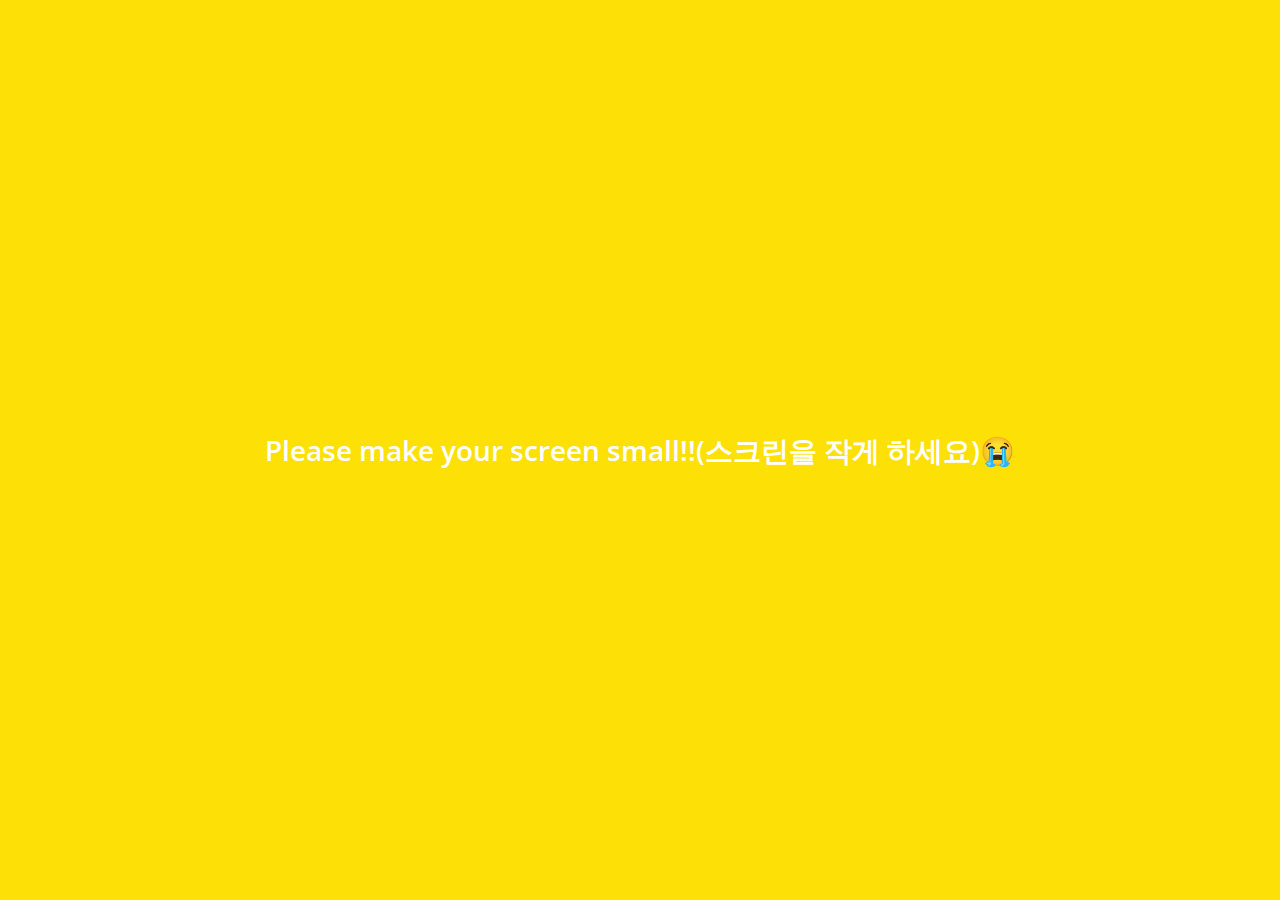
<file: index.html>
<!DOCTYPE html>
<html lang="en">
<head>
    <meta charset="UTF-8">
    <meta name="viewport" content="width=device-width, initial-scale=1.0">
    <link href="https://cdnjs.cloudflare.com/ajax/libs/font-awesome/5.13.0/css/all.min.css" rel="stylesheet">
    <link rel="stylesheet" href="css/styles.css">
    <title>Chats | Kakao Clone</title>
</head>
<body>
    <div class="status-bar">
        <div class="status-bar__column">
            <span class="status-bar__clock">13:54</span>
        </div>
        <div class="status-bar__column">
            <i class="fas fa-clock"></i>
            <i class="fas fa-volume-mute"></i>
            <i class="fas fa-wifi"></i>
            <span class="status-bar__battery-level">100%</span>
            <i class="fas fa-battery-full"></i>
        </div>
    </div>
    <header class="header">
        <div class="header__header-column">
            <h1 class="header__title">Chats</h1>
        </div>
        <div class="header__header-column">
            <span class="header__icon">
                <i class="fas fa-search"></i>
            </span>
            <span class="header__icon">
                <i class="far fa-comment"></i>
            </span>
            <span class="header__icon">
                <i class="fas fa-cog"></i>
            </span>
        </div>
    </header>
    <main class="chats">
        <ul class="chats__list">
            <li class="chats__chat chat">
                <a href="chat.html">
                    <div class="chats_chat friend friend--lg">
                        <div class="friend__column">
                       <img src="images/profile.jpg" class="m-avatar friend__avatar">
                       <div class="friend__content">
                           <span class="friend__name">
                               Lynn
                           </span>
                           <span class="friend__bottom-text">
                               Going home!
                           </span>
                       </div>
                   </div>
                   <div class="freiend__column">
                      
                           <span class="chat__timestmap">
                               March 8
                           </span>
                       
                   </div>
                   </div>
                </a> 
            </li>
        </ul>

    </main>
    <nav class="nav">
        <ul class="nav__list">
            <li class="nav__list-item">
                <a href="friends.html" class="nav__list-link">
                    <i class="far fa-user"></i>
                </a>
            </li>
            <li class="nav__list-item">
                <a href="index.html" class="nav__list-link">
                    <div class="nav__badge">8</div>
                    <i class="fas fa-comment"></i>
                </a>
            </li>
            <li class="nav__list-item">
                <a href="find.html" class="nav__list-link">
                    <i class="fas fa-search"></i>
                </a>
            </li>
            <li class="nav__list-item">
                <a href="more.html" class="nav__list-link">
                    <i class="fas fa-ellipsis-h"></i>
                </a>
            </li>

        </ul>
    </nav>
    <div class="bigScreen">
        <span class="bigScreen__text">
            Please make your screen small!!(스크린을 작게 하세요)😭
        </span>
    </div>
 </body>
</html>
</file>
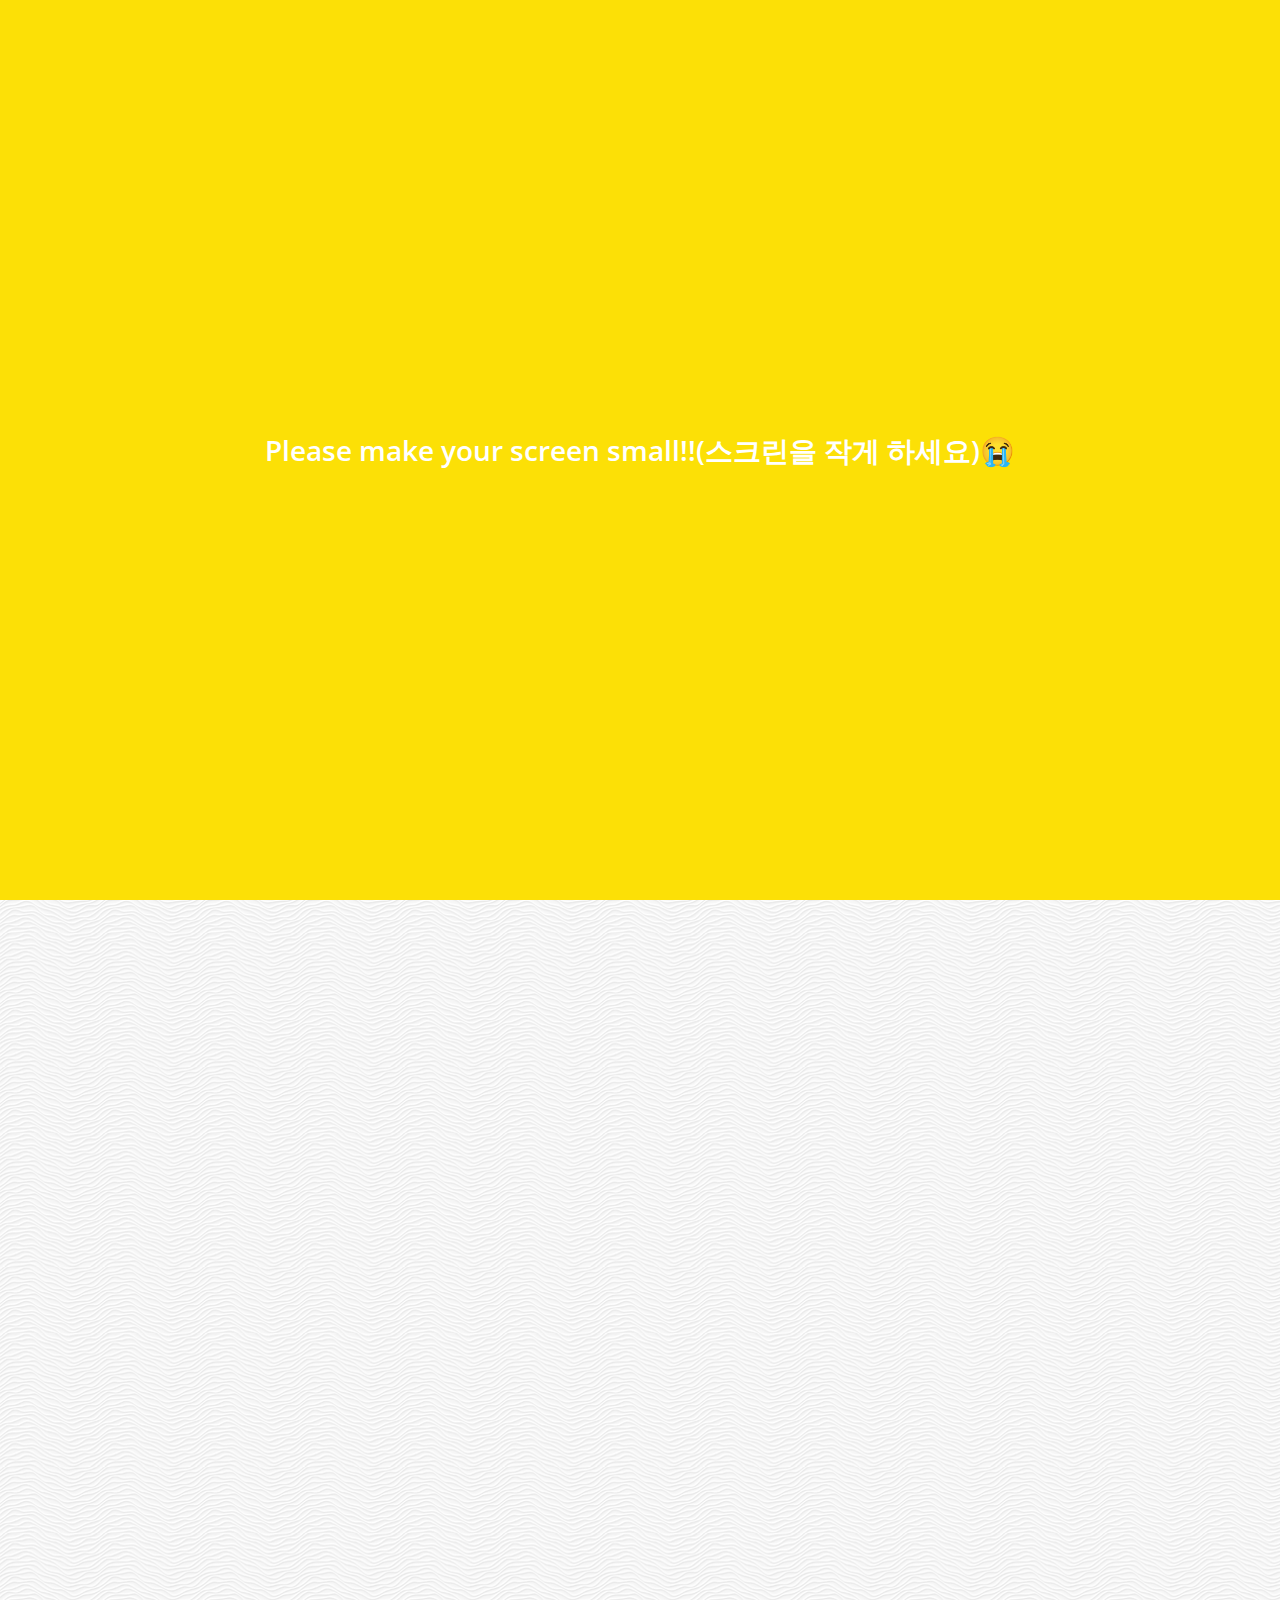
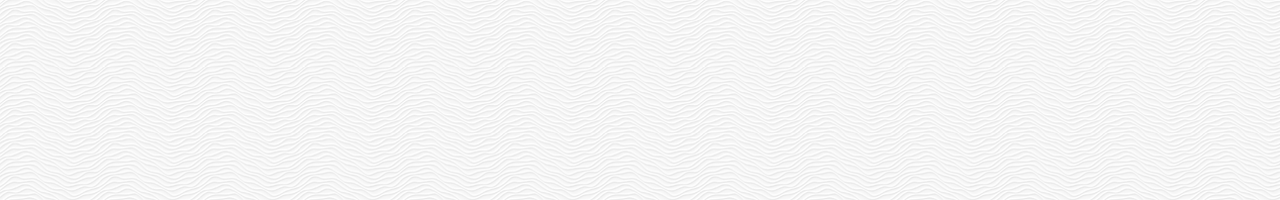
<file: chat.html>
<!DOCTYPE html>
<html lang="en">
<head>
    <meta charset="UTF-8">
    <meta name="viewport" content="width=device-width, initial-scale=1.0">
    <link href="https://cdnjs.cloudflare.com/ajax/libs/font-awesome/5.13.0/css/all.min.css" rel="stylesheet">
    <link rel="stylesheet" href="css/styles.css">
    <title>Chat | Kakao Clone</title>
</head>
<body class="chats-body">
    <div class="header-wrapper">
    <div class="status-bar">
        <div class="status-bar__column">
            <span class="status-bar__clock">13:54</span>
        </div>
        <div class="status-bar__column">
            <i class="fas fa-clock"></i>
            <i class="fas fa-volume-mute"></i>
            <i class="fas fa-wifi"></i>
            <span class="status-bar__battery-level">100%</span>
            <i class="fas fa-battery-full"></i>
        </div>
    </div>

    <header class="header">
        <div class="header__header-column">
                <a href="index.html" class="header__back-btn">
                <i class="fas fa-arrow-left"></i>
            </a>
            
            <h1 class="header__title">Best Friend</h1>
        </div>
        <div class="header__header-column">
            <span class="header__icon">
                <i class="fas fa-search"></i>
            </span>
            <span class="header__icon">
                <i class="fas fa-bars"></i>
            </span>
        
        </div>
    </div>
    </header>
    <main class="chat-screen">
        <ul class="chat__message">
            <span class="chat__timestamp">Friday, January 11 ,2019</span>
            <li class="incoming-message message">
                <img src="images/profile.jpg" class="m-avatar message__avatar">
                <div class="message__content">
                    <span class="message__author">Bset Friend</span>
                    <span class="message__bubble">
                        Congrats I love you
                    </span>
                </div>
            </li>

            <li class="sent-message message">
                <div class="message__content">
                    <span class="message__bubble">
                        Thank you see you soon!!!
                    </span>
                </div>
            </li>
            <li class="incoming-message message">
                <img src="images/profile.jpg" class="m-avatar message__avatar">
                <div class="message__content">
                    <span class="message__author">Bset Friend</span>
                    <span class="message__bubble">
                        OK!!
                    </span>
                </div>
            </li>

            <li class="sent-message message">
                <div class="message__content">
                    <span class="message__bubble">
                        Bye~
                    </span>
                </div>
            </li>
        </ul>
    </main>
    <div class="chat__write-container">
        <input 
        type="text" 
        class="chat__write"
        placeholder="Send message"
         class="chat__write-input"/>

        <div class="chat__icon-left chat__icon">
            <i class="far fa-plus-square"></i>
        </div>
        <div class="chat__write-column">
        </div>
        <div class="chat__icon-right chat__icon">
            <span class="chat__write-icon">
                <i class="far fa-smile-wink"></i>
            </span>
            <span class="chat__write-icon">
                <i class="fas fa-microphone"></i>
            </span>
        </div>
    </div>
    <div class="bigScreen">
        <span class="bigScreen__text">
            Please make your screen small!!(스크린을 작게 하세요)😭
        </span>
    </div>
   
  
 </body>
</html>
</file>
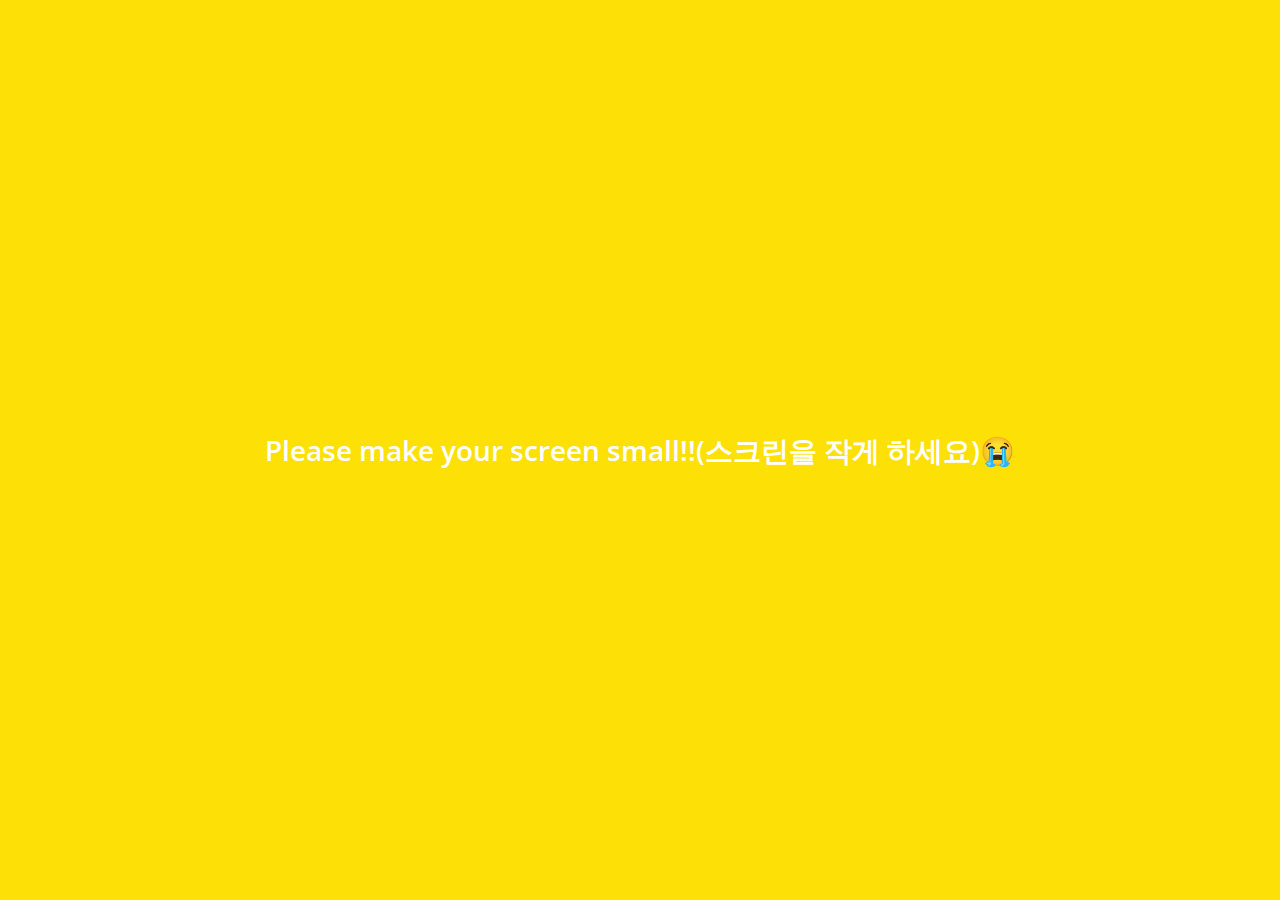
<file: find.html>
<!DOCTYPE html>
<html lang="en">
<head>
    <meta charset="UTF-8">
    <meta name="viewport" content="width=device-width, initial-scale=1.0">
    <link href="https://cdnjs.cloudflare.com/ajax/libs/font-awesome/5.13.0/css/all.min.css" rel="stylesheet">
    <link rel="stylesheet" href="css/styles.css">
    <title>Find | Kakao Clone</title>
</head>
<body>
    <div class="status-bar">
        <div class="status-bar__cloumn">
            <span class="status-bar__clock">13:54</span>
        </div>
        <div class="status-bar__column">
            <i class="fas fa-clock"></i>
            <i class="fas fa-volume-mute"></i>
            <i class="fas fa-wifi"></i>
            <span class="status-bar__battery-level">100%</span>
            <i class="fas fa-battery-full"></i>
        </div>
    </div>
    <header class="header">
        <div class="header__header-column">
            <h1 class="header__title">Find</h1>
        </div>
        <div class="header__header-column">
            <span class="header__icon">
                <i class="fas fa-search"></i>
            </span>
        
            <span class="header__icon">
                <i class="fas fa-cog"></i>
            </span>
        </div>
    </header>
    <main class="find">
        <header class="find__header">
        <ul class="find__header-list">
        
            <li class="find__header-btn header-btn">
                <span class="header-btn__icon">
                    <i class="fas fa-qrcode fa-2x"></i>
                </span>
                <span class="header-btn__title">
                    QR code
                </span>
            </li>
            <li class="find__header-btn header-btn">
                <span class="header-btn__icon">
                    <i class="fas fa-user-plus fa-2x"></i>
                </span>
                <span class="header-btn__title">
                    Add by Contacts
                </span>
            </li>
            <li class="find__header-btn header-btn">
                <span class="header-btn__icon">
                    <i class="fas fa-passport fa-2x"></i>
                </span>
                <span class="header-btn__title">
                    Add by ID
                </span>
            </li>
            <li class="find__header-btn header-btn">
                <span class="header-btn__icon">
                    <i class="far fa-envelope fa-2x"></i>
                </span>
                <span class="header-btn__title">
                    Invite
                </span>
            </li>
        </ul>
        </header>
        <ul class="find__recommended">
            <h5 class="find__title">
                Recommended Friend
            </h5>
            <li class="find__friend friend friend--lg">
                <div class="friend__column">
               <img src="images/profile.jpg" class="friend__avatar">
               <div class="friend__content">
                   <span class="friend__name">
                      KHS
                   </span>
               </div>
           </div>
           <div class="freiend__column">
               <div class="friend__add-btn">
                <i class="fas fa-user-plus"></i>
               </div>
           </div>
           </li>
        </ul>
    </main>
    <nav class="nav">
        <ul class="nav__list">
            <li class="nav__list-item">
                <a href="friends.html" class="nav__list-link">
                    <i class="far fa-user"></i>
                </a>
            </li>
            <li class="nav__list-item">
                <a href="index.html" class="nav__list-link">
                    <i class="far fa-comment"></i>
                </a>
            </li>
            <li class="nav__list-item">
                <a href="find.html" class="nav__list-link">
                    <i class="fas fa-search"></i>
                </a>
            </li>
            <li class="nav__list-item">
                <a href="more.html" class="nav__list-link">
                    <i class="fas fa-ellipsis-h"></i>
                </a>
            </li>

        </ul>
    </nav>
    <div class="bigScreen">
        <span class="bigScreen__text">
            Please make your screen small!!(스크린을 작게 하세요)😭
        </span>
    </div>
 </body>
</html>
</file>
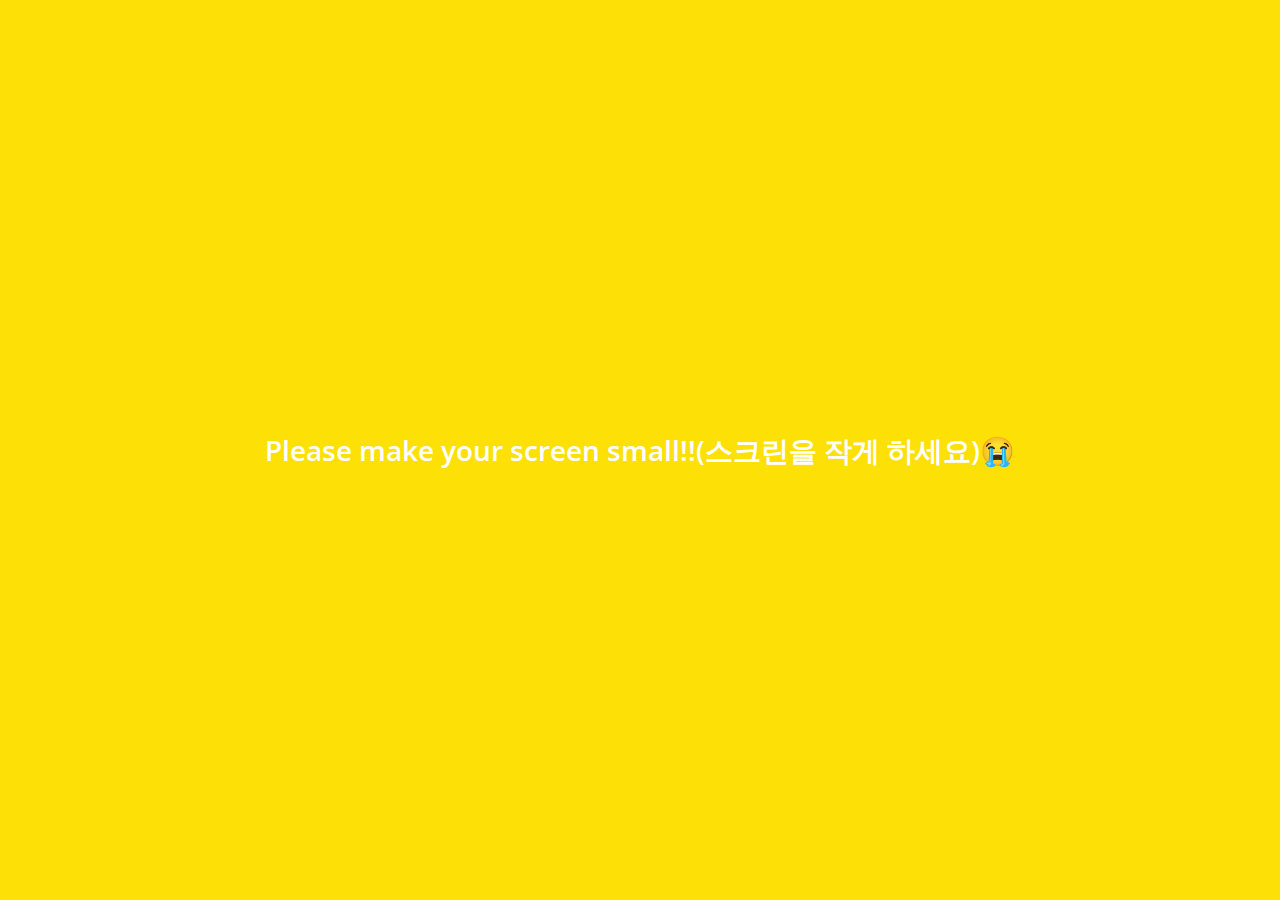
<file: friends.html>
<!DOCTYPE html>
<html lang="en">
<head>
    <meta charset="UTF-8">
    <meta name="viewport" content="width=device-width, initial-scale=1.0">
    <link href="https://cdnjs.cloudflare.com/ajax/libs/font-awesome/5.13.0/css/all.min.css" rel="stylesheet">
    <link rel="stylesheet" href="css/styles.css">
    <title>Friends | Kakao Clone</title>
</head>
<body>
    <div class="status-bar">
        <div class="status-bar__column">
            <span class="status-bar__clock">13:54</span>
        </div>
        <div class="status-bar__column">
            <i class="fas fa-clock"></i>
            <i class="fas fa-volume-mute"></i>
            <i class="fas fa-wifi"></i>
            <span class="status-bar__battery-level">100%</span>
            <i class="fas fa-battery-full"></i>
        </div>
    </div>
    <header class="header">
        <div class="header__header-column">
            <h1 class="header__title">Friends</h1>
        </div>
        <div class="header__header-column">
            <span class="header__icon">
                <i class="fas fa-search"></i>
            </span>
           
            <span class="header__icon">
                <i class="fas fa-cog"></i>
            </span>
        </div>
    </header>
    <main class="friends">
        <header class="friends__header">
                <div class="friends__friend friend">
                    <div class="friend__column">
                    <img src="images/profile.jpg" class="g-avatar friend__avatar">
                    <div class="friend__content">
                        <span class="friend__name">
                            KHS
                        </span>
                        <span class="friend__status">
                            KHS.co
                        </span>
                    </div>
                </div>
            </div>
        </header>
        <div class="friends__plus">
            <h5 class="friends__title">Plus friend</h5>
            <div class="friends__friend friend">
                <div class="friend__column">
                <img src="images/profile.jpg" class="friend__avatar">
                <div class="friend__content">
                    <span class="friend__name">
                        Plus Friend
                    </span>
                </div>
            </div>
        </div>
    </div>
        <ul class="friends__list">
             <h5 class="friends__title">Friends 14</h5>
             <li class="friends__friend friend friend--lg">
                 <div class="friend__column">
                <img src="images/profile.jpg" class="friend__avatar">
                <div class="friend__content">
                    <span class="friend__name">
                        KHS
                    </span>
                    <span class="friend__status">
                        KHS.co
                    </span>
                </div>
            </div>
            <div class="freiend__column">
                <div class="friend__now-listening">
                    <span>
                        FTISLAND(FT NOMAD)
                        <i class="fas fa-play"></i>
                    </span>
                </div>
            </div>
            </li>
        </ul>

       
    </main>
    <nav class="nav">
        <ul class="nav__list">
            <li class="nav__list-item">
                <a href="friends.html" class="nav__list-link">
                    <i class="fas fa-user"></i>
                </a>
            </li>
            <li class="nav__list-item">
                <a href="index.html" class="nav__list-link">
                    <i class="far fa-comment"></i>
                </a>
            </li>
            <li class="nav__list-item">
                <a href="find.html" class="nav__list-link">
                    <i class="fas fa-search"></i>
                </a>
            </li>
            <li class="nav__list-item">
                <a href="more.html" class="nav__list-link">
                    <i class="fas fa-ellipsis-h"></i>
                </a>
            </li>

        </ul>

    </nav>
    <div class="bigScreen">
        <span class="bigScreen__text">
            Please make your screen small!!(스크린을 작게 하세요)😭
        </span>
    </div>
 </body>
</html>
</file>
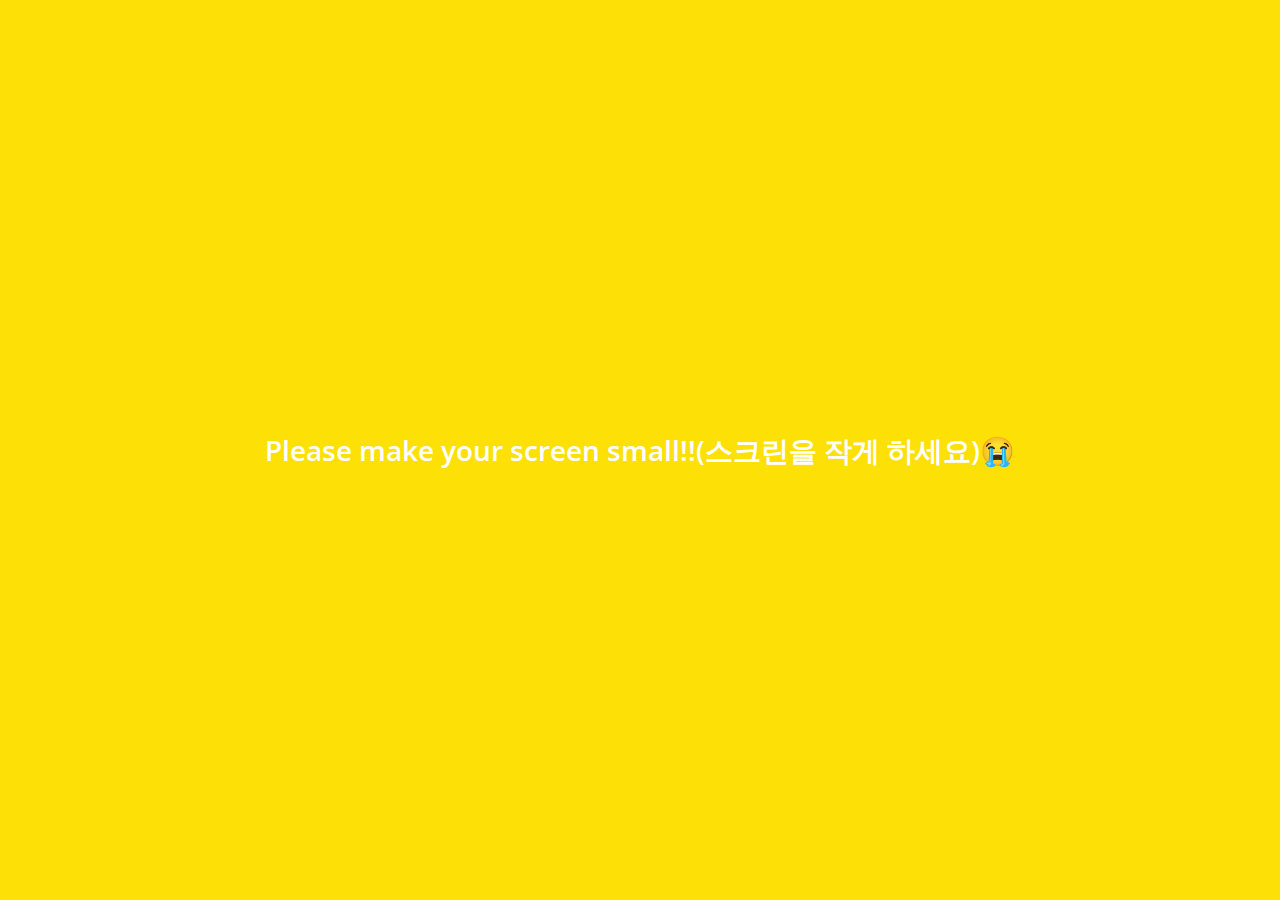
<file: more.html>
<!DOCTYPE html>
<html lang="en">
<head>
    <meta charset="UTF-8">
    <meta name="viewport" content="width=device-width, initial-scale=1.0">
    <link href="https://cdnjs.cloudflare.com/ajax/libs/font-awesome/5.13.0/css/all.min.css" rel="stylesheet">
    <link rel="stylesheet" href="css/styles.css">
    <title>More | Kakao Clone</title>
</head>
<body>
    <div class="status-bar">
        <div class="status-bar__column">
            <span class="status-bar__clock">13:54</span>
        </div>
        <div class="status-bar__column">
            <i class="fas fa-clock"></i>
            <i class="fas fa-volume-mute"></i>
            <i class="fas fa-wifi"></i>
            <span class="status-bar__battery-level">100%</span>
            <i class="fas fa-battery-full"></i>
        </div>
    </div>
    <header class="header">
        <div class="header__header-column">
            <h1 class="header__title">More</h1>
        </div>
        <div class="header__header-column">
            <span class="header__icon">
                <i class="fas fa-search"></i>
            </span>
            <span class="header__icon">
                <i class="fas fa-qrcode"></i>
            </span>
            <span class="header__icon">
                <a href="setting.html">
                <i class="fas fa-cog"></i>
            </a> 
            </span>
        </div>
    </header>
    <main class="more">
        <header class="more__header">
            <div class="friends__friend friend friend--lg">
                <div class="friend__column">
               <img src="images/profile.jpg" class="g-avatar friend__avatar">
               <div class="friend__content">
                   <span class="friend__name">
                       KHS
                   </span>
                   <span class="friend__status">
                      kimgustjd@naver.com
                   </span>
               </div>
           </div>
           <div class="freiend__column">
               <div class="friend__now_listening">
                  <i class="far fa-comment-alt fa-2x"></i>
               </div>
           </div>
        </div>
        <ul class="more__btn-list">
            <li class="more__btn">
                <span class="more__btn-icon">
                    <i class="far fa-smile fa-2x"></i>
                </span>
                <span class="more__btn-title">
                    Emoticons
                </span>
            </li>
            <li class="more__btn">
                <span class="more__btn-icon">
                    <i class="fas fa-brush fa-2x"></i>
                </span>
                <span class="more__btn-title">
                    Themes
                </span>
            </li>
            <li class="more__btn">
                <span class="more__btn-icon">
                    <i class="fab fa-kickstarter-k fa-2x"></i>
                </span>
                <span class="more__btn-title">
                    Account
                </span>
            </li>
        </ul>
        </header>
        <section class="more__suggestions">
            <h5 class="more__title">Suggestion</h5>
            <ul class="more__suggestion-list">
                <li class="more__suggestion suggestion">
                    <span class="suggestion__icon">
                        <i class="fas fa-quote-right"></i>
                    </span>
                    <span class="suggestion__title">
                        Kakao Story
                    </span>
                </li>
                <li class="more__suggestion suggestion">
                     <span class="suggestion__icon">
                        <i class="fas fa-beer"></i>
                    </span>  
                    <span class="suggestion__title">
                        Kakao Friends
                    </span>
                </li>
                <li class="more__suggestion suggestion">
                    <span class="suggestion__icon">
                        <i class="fas fa-gamepad"></i>
                    </span>
                    <span class="suggestion__title">
                        Friens Gem
                    </span>
                </li>
            </ul>
        </section>
    </main>
    <nav class="nav">
        <ul class="nav__list">
            <li class="nav__list-item">
                <a href="friends.html" class="nav__list-link">
                    <i class="far fa-user"></i>
                </a>
            </li>
            <li class="nav__list-item">
                <a href="index.html" class="nav__list-link">
                    <i class="far fa-comment"></i>
                </a>
            </li>
            <li class="nav__list-item">
                <a href="find.html" class="nav__list-link">
                    <i class="fas fa-search"></i>
                </a>
            </li>
            <li class="nav__list-item">
                <a href="more.html" class="nav__list-link">
                    <i class="fas fa-ellipsis-h"></i>
                </a>
            </li>

        </ul>

    </nav>
    <div class="bigScreen">
        <span class="bigScreen__text">
            Please make your screen small!!(스크린을 작게 하세요)😭
        </span>
    </div>
 </body>

</html>
</file>
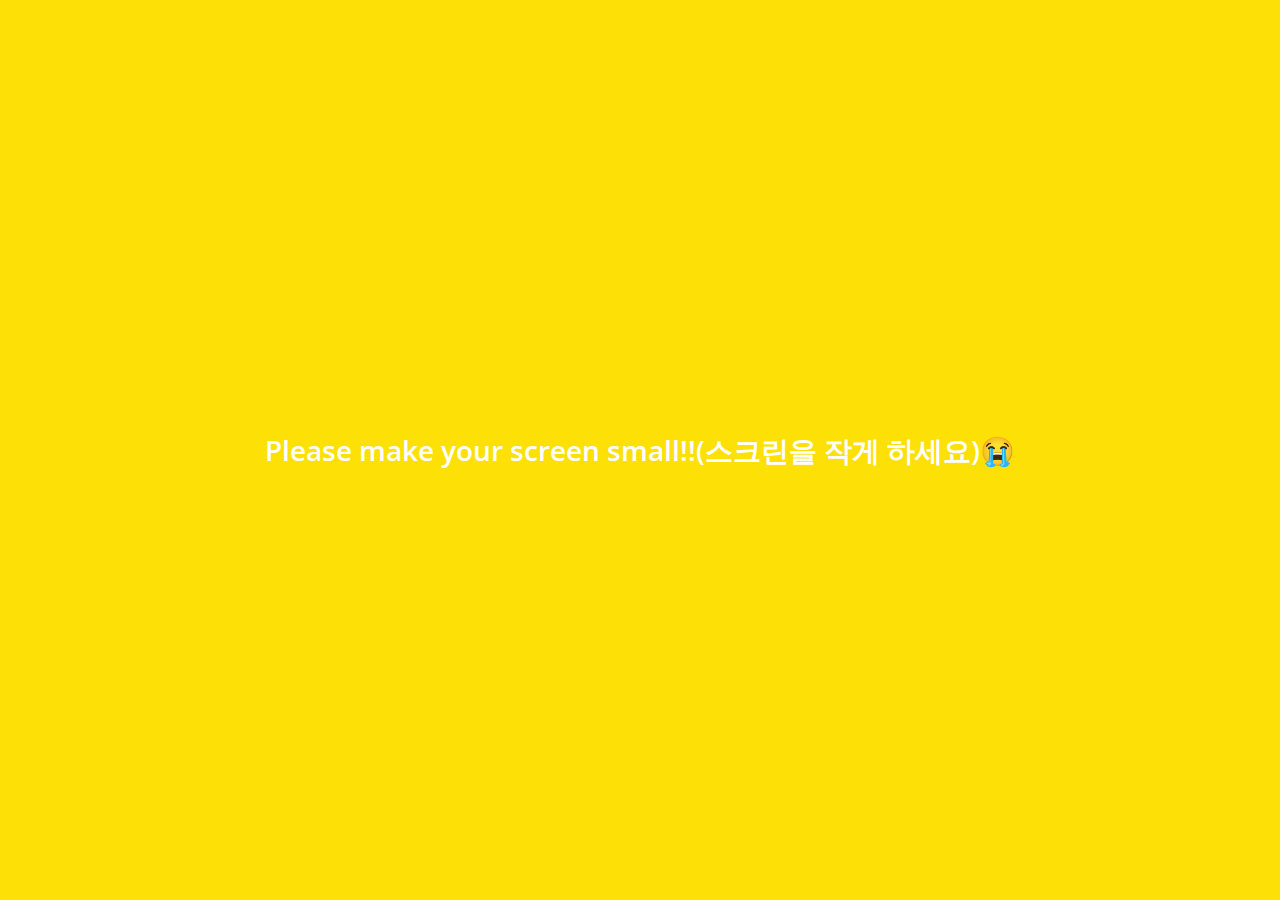
<file: setting.html>
<!DOCTYPE html>
<html lang="en">
<head>
    <meta charset="UTF-8">
    <meta name="viewport" content="width=device-width, initial-scale=1.0">
    <link href="https://cdnjs.cloudflare.com/ajax/libs/font-awesome/5.13.0/css/all.min.css" rel="stylesheet">
    <link rel="stylesheet" href="css/styles.css">
    <title>Settings | Kakao Clone</title>
</head>
<body>
    <div class="status-bar">
      <div class="status-bar__column">
        <span class="status-bar__clock">13:54</span>
      </div>
      <div class="status-bar__column">
        <i class="fas fa-clock"></i>
        <i class="fas fa-volume-mute"></i>
        <i class="fas fa-wifi"></i>
        <span class="status-bar__battery-level">100%</span>
        <i class="fas fa-battery-full"></i>
      </div>
    </div>
    <header class="header">
      <div class="header__header-column">
        <a href="more.html" class="header__back-btn">
          <i class="fas fa-arrow-left"></i>
        </a>
        <h1 class="header__title">Settings</h1>
      </div>
      <div class="header__header-column">
        <span class="header__icon">
          <i class="fas fa-search"></i>
        </span>
      </div>
    </header>
    <main class="settings">
      <section class="settings__sections">
        <ul class="settings__list">
          <li class="settings__setting">
            <span class="settings__icon"><i class="fas fa-lock"></i> </span>
            <span class="settings__title">Privacy</span>
          </li>
          <li class="settings__setting">
            <span class="settings__icon">
              <i class="far fa-bell"></i>
            </span>
            <span class="settings__title">Notifications</span>
          </li>
          <li class="settings__setting">
            <span class="settings__icon">
              <i class="far fa-user"></i>
            </span>
            <span class="settings__title">Friends</span>
          </li>
        </ul>
      </section>
      <section class="settings__sections">
        <ul class="settings__list">
          <li class="settings__setting">
            <span class="settings__icon"><i class="fas fa-lock"></i> </span>
            <span class="settings__title">Privacy</span>
          </li>
          <li class="settings__setting">
            <span class="settings__icon">
              <i class="far fa-bell"></i>
            </span>
            <span class="settings__title">Notifications</span>
          </li>
          <li class="settings__setting">
            <span class="settings__icon">
              <i class="far fa-user"></i>
            </span>
            <span class="settings__title">Friends</span>
          </li>
        </ul>
      </section>
    </main>
    <div class="bigScreen">
      <span class="bigScreen__text">
          Please make your screen small!!(스크린을 작게 하세요)😭
      </span>
  </div>
  </body>
</html>
</file>
<file: css/styles.css>
@import url('https://fonts.googleapis.com/css2?family=Open+Sans:wght@300:400;600&display=swap');
@import "reset.css";
@import "status-bar.css";
@import "header.css";
@import "nav-bar.css";
@import "friend.css";
@import "friends.css";
@import "find.css";
@import "more.css";
@import "settings.css";
@import "chat.css";
@import "mobile.css";

*{
    box-sizing: border-box;
}

body{
    background-color: white;
    padding:10px 20px;
    color: #020202;
    font-family: "Open Sans",-apple-system, BlinkMacSystemFont, 'Segoe UI', Roboto, Oxygen, Ubuntu, Cantarell, 
    'Open Sans', 'Helvetica Neue', sans-serif;
  
    
}

a{
    color: inherit;
    text-decoration: none;
}

@keyframes fadeIn{
    from{  
        opacity: 0;
        transform: translateY(50px);
    }
    to{
        opacity: 1;
        transform: none;
    }
}


main{
    animation: fadeIn 0.5s ease-in-out;
}
</file>
